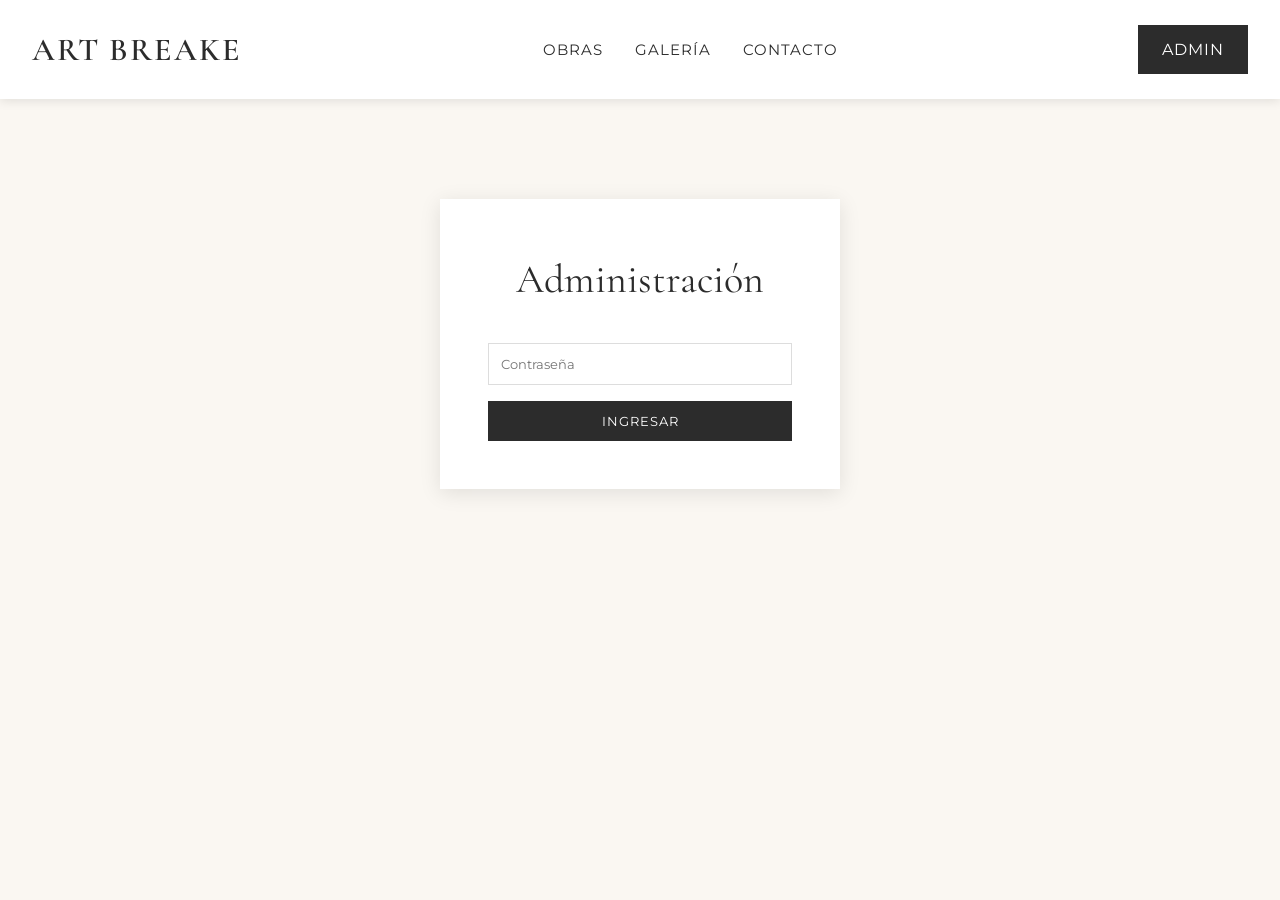
<file: admin.html>
<!DOCTYPE html>
<html lang="es">
<head>
    <meta charset="UTF-8">
    <meta name="viewport" content="width=device-width, initial-scale=1.0">
    <title>Panel Administración | ART BREAKE</title>
    <link rel="stylesheet" href="style.css">
</head>
<body>
    <!-- NAVBAR -->
    <nav class="navbar">
        <a href="index.html" class="navbar-logo">ART BREAKE</a>
        <button class="mobile-menu-toggle" id="mobile-menu-toggle">☰</button>
        <ul class="navbar-menu" id="navbar-menu">
            <button class="mobile-menu-close" id="mobile-menu-close">✕</button>
            <li><a href="obras.html">OBRAS</a></li>
            <li><a href="index.html#galeria">GALERÍA</a></li>
            <li><a href="index.html#contacto">CONTACTO</a></li>
        </ul>
        <a href="admin.html" class="cart-btn" style="text-decoration: none;">
            ADMIN
        </a>
    </nav>
    <div class="menu-overlay" id="menu-overlay"></div>

    <!-- LOGIN -->
    <div class="login-container" id="login-container">
        <h1>Administración</h1>
        <form class="login-form" id="login-form">
            <input type="password" id="password-input" placeholder="Contraseña" required>
            <button type="submit">INGRESAR</button>
        </form>
    </div>

    <!-- ADMIN PANEL -->
    <div class="admin-container" id="admin-panel" style="display: none;">
        <div style="display: flex; justify-content: space-between; align-items: center; margin-bottom: 2rem;">
            <h1 style="font-size: 3rem;">Panel de Administración</h1>
            <button class="logout-btn" onclick="logout()">CERRAR SESIÓN</button>
        </div>

        <!-- AGREGAR OBRA -->
        <div class="admin-section">
            <h2>Agregar Nueva Obra</h2>
            <form id="add-artwork-form">
                <div class="form-group">
                    <label for="titulo">Título</label>
                    <input type="text" id="titulo" required>
                </div>

                <div class="form-group">
                    <label for="artista">Artista</label>
                    <input type="text" id="artista" required>
                </div>

                <div class="form-group">
                    <label for="anio">Año</label>
                    <input type="number" id="anio" min="1900" max="2100" required>
                </div>

                <div class="form-group">
                    <label for="tecnica">Técnica</label>
                    <input type="text" id="tecnica" placeholder="Ej: Óleo sobre tela" required>
                </div>

                <div class="form-group">
                    <label for="precio">Precio (CLP)</label>
                    <input type="text" inputmode="numeric" pattern="[0-9]*" id="precio" placeholder="Ej: 1000000" required>
                </div>

                <div class="form-group">
                    <label for="imagenes">Imágenes (puedes seleccionar múltiples)</label>
                    <input type="file" id="imagenes" accept="image/*" multiple required>
                    <small style="color: #666; display: block; margin-top: 0.5rem;">
                        La primera imagen será la principal. Puedes seleccionar hasta 10 imágenes.
                    </small>
                </div>

                <div class="form-group">
                    <label>
                        <input type="checkbox" id="disponible" checked>
                        Disponible para venta
                    </label>
                </div>

                <button type="submit" class="submit-btn">AGREGAR OBRA</button>
            </form>
        </div>

        <!-- LISTA DE OBRAS -->
        <div class="admin-section">
            <h2>Obras Registradas</h2>
            <div id="obras-list"></div>
        </div>
    </div>

    <!-- MODAL DE EDICIÓN -->
    <div class="modal-overlay" id="edit-modal-overlay">
        <div class="modal-content">
            <h2>Editar Obra</h2>
            <form id="edit-artwork-form">
                <input type="hidden" id="edit-id">

                <div class="form-group">
                    <label for="edit-titulo">Título</label>
                    <input type="text" id="edit-titulo" required>
                </div>

                <div class="form-group">
                    <label for="edit-artista">Artista</label>
                    <input type="text" id="edit-artista" required>
                </div>

                <div class="form-group">
                    <label for="edit-anio">Año</label>
                    <input type="number" id="edit-anio" min="1900" max="2100" required>
                </div>

                <div class="form-group">
                    <label for="edit-tecnica">Técnica</label>
                    <input type="text" id="edit-tecnica" required>
                </div>

                <div class="form-group">
                    <label for="edit-precio">Precio (CLP)</label>
                    <input type="text" inputmode="numeric" pattern="[0-9]*" id="edit-precio" required>
                </div>

                <div style="display: flex; gap: 1rem; margin-top: 2rem;">
                    <button type="submit" class="submit-btn">GUARDAR CAMBIOS</button>
                    <button type="button" class="submit-btn" onclick="closeEditModal()" style="background-color: #999;">CANCELAR</button>
                </div>
            </form>
        </div>
    </div>

    <!-- SCRIPTS -->
    <script src="config.js"></script>
    <script>
        // GESTIÓN DE SESIÓN
        function checkAuth() {
            const isAuthenticated = sessionStorage.getItem('adminAuth') === 'true';
            if (isAuthenticated) {
                showAdminPanel();
            }
        }

        document.getElementById('login-form').addEventListener('submit', (e) => {
            e.preventDefault();
            const password = document.getElementById('password-input').value;

            if (password === ADMIN_PASSWORD) {
                sessionStorage.setItem('adminAuth', 'true');
                showAdminPanel();
            } else {
                alert('Contraseña incorrecta');
            }
        });

        function showAdminPanel() {
            document.getElementById('login-container').style.display = 'none';
            document.getElementById('admin-panel').style.display = 'block';
            loadObras();
        }

        function logout() {
            sessionStorage.removeItem('adminAuth');
            location.reload();
        }

        // SUBIR IMAGEN A SUPABASE STORAGE
        async function uploadImage(file) {
            const fileName = `${Date.now()}-${file.name.replace(/[^a-zA-Z0-9.-]/g, '_')}`;

            try {
                const response = await fetch(`${SUPABASE_URL}/storage/v1/object/${STORAGE_BUCKET}/${fileName}`, {
                    method: 'POST',
                    headers: {
                        'apikey': SUPABASE_KEY,
                        'Authorization': `Bearer ${SUPABASE_KEY}`,
                        'Content-Type': file.type
                    },
                    body: file
                });

                if (!response.ok) {
                    const errorData = await response.text();
                    console.error('Error response:', errorData);
                    throw new Error(`Error al subir la imagen: ${errorData}`);
                }

                // Retornar URL pública
                return `${SUPABASE_URL}/storage/v1/object/public/${STORAGE_BUCKET}/${fileName}`;
            } catch (error) {
                console.error('Error:', error);
                throw error;
            }
        }

        // AGREGAR OBRA
        document.getElementById('add-artwork-form').addEventListener('submit', async (e) => {
            e.preventDefault();

            const submitBtn = e.target.querySelector('.submit-btn');
            submitBtn.disabled = true;
            submitBtn.textContent = 'SUBIENDO...';

            try {
                const imageFiles = document.getElementById('imagenes').files;

                if (imageFiles.length === 0) {
                    throw new Error('Debes seleccionar al menos una imagen');
                }

                if (imageFiles.length > 10) {
                    throw new Error('Máximo 10 imágenes por obra');
                }

                // Subir todas las imágenes
                submitBtn.textContent = `SUBIENDO IMÁGENES (0/${imageFiles.length})...`;
                const imageUrls = [];

                for (let i = 0; i < imageFiles.length; i++) {
                    const url = await uploadImage(imageFiles[i]);
                    imageUrls.push(url);
                    submitBtn.textContent = `SUBIENDO IMÁGENES (${i + 1}/${imageFiles.length})...`;
                }

                submitBtn.textContent = 'GUARDANDO OBRA...';

                // Crear obra en la base de datos (usando la primera imagen como principal)
                const obra = {
                    titulo: document.getElementById('titulo').value,
                    artista: document.getElementById('artista').value,
                    anio: parseInt(document.getElementById('anio').value),
                    tecnica: document.getElementById('tecnica').value,
                    precio: parseFloat(document.getElementById('precio').value),
                    imagen_url: imageUrls[0], // Primera imagen como principal
                    disponible: document.getElementById('disponible').checked
                };

                const response = await fetch(`${SUPABASE_URL}/rest/v1/obras`, {
                    method: 'POST',
                    headers: {
                        'apikey': SUPABASE_KEY,
                        'Authorization': `Bearer ${SUPABASE_KEY}`,
                        'Content-Type': 'application/json',
                        'Prefer': 'return=representation'
                    },
                    body: JSON.stringify(obra)
                });

                if (!response.ok) {
                    throw new Error('Error al guardar la obra');
                }

                const [obraCreada] = await response.json();

                // Guardar todas las imágenes en la tabla obra_imagenes
                for (let i = 0; i < imageUrls.length; i++) {
                    await fetch(`${SUPABASE_URL}/rest/v1/obra_imagenes`, {
                        method: 'POST',
                        headers: {
                            'apikey': SUPABASE_KEY,
                            'Authorization': `Bearer ${SUPABASE_KEY}`,
                            'Content-Type': 'application/json'
                        },
                        body: JSON.stringify({
                            obra_id: obraCreada.id,
                            imagen_url: imageUrls[i],
                            orden: i,
                            es_principal: i === 0
                        })
                    });
                }

                alert('Obra agregada exitosamente con ' + imageUrls.length + ' imagen(es)');
                e.target.reset();
                loadObras();

            } catch (error) {
                console.error('Error:', error);
                alert('Error al agregar la obra: ' + error.message);
            } finally {
                submitBtn.disabled = false;
                submitBtn.textContent = 'AGREGAR OBRA';
            }
        });

        // CARGAR LISTA DE OBRAS
        async function loadObras() {
            const container = document.getElementById('obras-list');
            container.innerHTML = '<p class="loading">Cargando obras...</p>';

            try {
                const response = await fetch(`${SUPABASE_URL}/rest/v1/obras?select=*&order=created_at.desc`, {
                    headers: {
                        'apikey': SUPABASE_KEY,
                        'Authorization': `Bearer ${SUPABASE_KEY}`
                    }
                });

                if (!response.ok) {
                    throw new Error('Error al cargar las obras');
                }

                const obras = await response.json();

                if (obras.length === 0) {
                    container.innerHTML = '<p style="text-align: center; color: #999;">No hay obras registradas.</p>';
                    return;
                }

                container.innerHTML = `
                    <table class="obras-table">
                        <thead>
                            <tr>
                                <th>Imagen</th>
                                <th>Título</th>
                                <th>Artista</th>
                                <th>Año</th>
                                <th>Precio</th>
                                <th>Estado</th>
                                <th>Acciones</th>
                            </tr>
                        </thead>
                        <tbody>
                            ${obras.map(obra => `
                                <tr>
                                    <td><img src="${obra.imagen_url}" alt="${obra.titulo}"></td>
                                    <td>${obra.titulo}</td>
                                    <td>${obra.artista}</td>
                                    <td>${obra.anio}</td>
                                    <td>$${formatPrice(obra.precio)}</td>
                                    <td>${obra.disponible ? '✓ Disponible' : '✕ Vendida'}</td>
                                    <td>
                                        <button class="table-btn" onclick="editObra('${obra.id}')">
                                            Editar
                                        </button>
                                        <button class="table-btn ${obra.disponible ? '' : 'sold'}"
                                                onclick="toggleDisponibilidad('${obra.id}', ${!obra.disponible})">
                                            ${obra.disponible ? 'Marcar Vendida' : 'Marcar Disponible'}
                                        </button>
                                        <button class="table-btn delete" onclick="deleteObra('${obra.id}')">
                                            Eliminar
                                        </button>
                                    </td>
                                </tr>
                            `).join('')}
                        </tbody>
                    </table>
                `;

            } catch (error) {
                console.error('Error:', error);
                container.innerHTML = '<p style="color: red;">Error al cargar las obras.</p>';
            }
        }

        // EDITAR OBRA
        async function editObra(id) {
            try {
                // Obtener datos de la obra
                const response = await fetch(`${SUPABASE_URL}/rest/v1/obras?id=eq.${id}&select=*`, {
                    headers: {
                        'apikey': SUPABASE_KEY,
                        'Authorization': `Bearer ${SUPABASE_KEY}`
                    }
                });

                if (!response.ok) {
                    throw new Error('Error al cargar la obra');
                }

                const [obra] = await response.json();

                if (!obra) {
                    alert('Obra no encontrada');
                    return;
                }

                // Llenar formulario de edición
                document.getElementById('edit-id').value = obra.id;
                document.getElementById('edit-titulo').value = obra.titulo;
                document.getElementById('edit-artista').value = obra.artista;
                document.getElementById('edit-anio').value = obra.anio;
                document.getElementById('edit-tecnica').value = obra.tecnica;
                document.getElementById('edit-precio').value = obra.precio;

                // Mostrar modal
                document.getElementById('edit-modal-overlay').classList.add('active');

            } catch (error) {
                console.error('Error:', error);
                alert('Error al cargar los datos de la obra');
            }
        }

        function closeEditModal() {
            document.getElementById('edit-modal-overlay').classList.remove('active');
        }

        // Guardar cambios de edición
        document.getElementById('edit-artwork-form').addEventListener('submit', async (e) => {
            e.preventDefault();

            const submitBtn = e.target.querySelector('.submit-btn');
            submitBtn.disabled = true;
            submitBtn.textContent = 'GUARDANDO...';

            try {
                const id = document.getElementById('edit-id').value;
                const obraActualizada = {
                    titulo: document.getElementById('edit-titulo').value,
                    artista: document.getElementById('edit-artista').value,
                    anio: parseInt(document.getElementById('edit-anio').value),
                    tecnica: document.getElementById('edit-tecnica').value,
                    precio: parseFloat(document.getElementById('edit-precio').value)
                };

                const response = await fetch(`${SUPABASE_URL}/rest/v1/obras?id=eq.${id}`, {
                    method: 'PATCH',
                    headers: {
                        'apikey': SUPABASE_KEY,
                        'Authorization': `Bearer ${SUPABASE_KEY}`,
                        'Content-Type': 'application/json'
                    },
                    body: JSON.stringify(obraActualizada)
                });

                if (!response.ok) {
                    throw new Error('Error al actualizar la obra');
                }

                alert('Obra actualizada exitosamente');
                closeEditModal();
                loadObras();

            } catch (error) {
                console.error('Error:', error);
                alert('Error al actualizar la obra: ' + error.message);
            } finally {
                submitBtn.disabled = false;
                submitBtn.textContent = 'GUARDAR CAMBIOS';
            }
        });

        // CAMBIAR DISPONIBILIDAD
        async function toggleDisponibilidad(id, disponible) {
            try {
                const response = await fetch(`${SUPABASE_URL}/rest/v1/obras?id=eq.${id}`, {
                    method: 'PATCH',
                    headers: {
                        'apikey': SUPABASE_KEY,
                        'Authorization': `Bearer ${SUPABASE_KEY}`,
                        'Content-Type': 'application/json'
                    },
                    body: JSON.stringify({ disponible })
                });

                if (!response.ok) {
                    throw new Error('Error al actualizar la obra');
                }

                loadObras();
            } catch (error) {
                console.error('Error:', error);
                alert('Error al actualizar la obra');
            }
        }

        // ELIMINAR OBRA
        async function deleteObra(id) {
            if (!confirm('¿Estás seguro de eliminar esta obra?')) {
                return;
            }

            try {
                const response = await fetch(`${SUPABASE_URL}/rest/v1/obras?id=eq.${id}`, {
                    method: 'DELETE',
                    headers: {
                        'apikey': SUPABASE_KEY,
                        'Authorization': `Bearer ${SUPABASE_KEY}`
                    }
                });

                if (!response.ok) {
                    throw new Error('Error al eliminar la obra');
                }

                alert('Obra eliminada exitosamente');
                loadObras();
            } catch (error) {
                console.error('Error:', error);
                alert('Error al eliminar la obra');
            }
        }

        function formatPrice(price) {
            return parseFloat(price).toLocaleString('es-CL', {
                minimumFractionDigits: 0,
                maximumFractionDigits: 0
            });
        }

        // Mobile menu
        const mobileMenuToggle = document.getElementById('mobile-menu-toggle');
        const mobileMenuClose = document.getElementById('mobile-menu-close');
        const navbarMenu = document.getElementById('navbar-menu');
        const menuOverlay = document.getElementById('menu-overlay');

        function openMobileMenu() {
            navbarMenu.classList.add('active');
            menuOverlay.classList.add('active');
        }

        function closeMobileMenu() {
            navbarMenu.classList.remove('active');
            menuOverlay.classList.remove('active');
        }

        mobileMenuToggle.addEventListener('click', openMobileMenu);
        mobileMenuClose.addEventListener('click', closeMobileMenu);
        menuOverlay.addEventListener('click', closeMobileMenu);

        // Cerrar menú al hacer click en un link
        document.querySelectorAll('.navbar-menu a').forEach(link => {
            link.addEventListener('click', closeMobileMenu);
        });

        // Verificar autenticación al cargar
        checkAuth();
    </script>
</body>
</html>
</file>
<file: style.css>
@import url('https://fonts.googleapis.com/css2?family=Cormorant+Garamond:wght@300;400;600&family=Montserrat:wght@300;400;500&display=swap');

* {
    margin: 0;
    padding: 0;
    box-sizing: border-box;
}

:root {
    --cream: #FAF7F2;
    --dark: #2C2C2C;
    --gold: #B8986E;
    --gold-light: #D4C5A9;
    --white: #FFFFFF;
    --shadow: rgba(0, 0, 0, 0.1);
}

body {
    font-family: 'Montserrat', sans-serif;
    background-color: var(--cream);
    color: var(--dark);
    line-height: 1.6;
}

h1, h2, h3, h4, h5, h6 {
    font-family: 'Cormorant Garamond', serif;
    font-weight: 400;
}

/* NAVBAR */
.navbar {
    background-color: var(--white);
    padding: 1.5rem 2rem;
    box-shadow: 0 2px 10px var(--shadow);
    position: sticky;
    top: 0;
    z-index: 1000;
    display: flex;
    justify-content: space-between;
    align-items: center;
}

.navbar-logo {
    font-family: 'Cormorant Garamond', serif;
    font-size: 2rem;
    font-weight: 600;
    color: var(--dark);
    text-decoration: none;
    letter-spacing: 2px;
}

.navbar-menu {
    display: flex;
    gap: 2rem;
    list-style: none;
}

.navbar-menu a {
    color: var(--dark);
    text-decoration: none;
    font-size: 0.95rem;
    letter-spacing: 1px;
    transition: color 0.3s;
}

.navbar-menu a:hover {
    color: var(--gold);
}

.cart-btn {
    background-color: var(--dark);
    color: var(--white);
    border: none;
    padding: 0.75rem 1.5rem;
    cursor: pointer;
    font-family: 'Montserrat', sans-serif;
    letter-spacing: 1px;
    position: relative;
    transition: background-color 0.3s;
}

.cart-btn:hover {
    background-color: var(--gold);
}

.cart-count {
    position: absolute;
    top: -8px;
    right: -8px;
    background-color: var(--gold);
    color: var(--white);
    border-radius: 50%;
    width: 24px;
    height: 24px;
    display: flex;
    align-items: center;
    justify-content: center;
    font-size: 0.75rem;
    font-weight: 500;
}

/* MAIN CONTENT */
.container {
    max-width: 1400px;
    margin: 0 auto;
    padding: 3rem 2rem;
}

.page-title {
    text-align: center;
    font-size: 3rem;
    margin-bottom: 1rem;
    color: var(--dark);
}

.page-subtitle {
    text-align: center;
    font-size: 1.1rem;
    color: #666;
    margin-bottom: 3rem;
    font-weight: 300;
}

/* GALERÍA */
.gallery {
    display: grid;
    grid-template-columns: repeat(auto-fill, minmax(320px, 1fr));
    gap: 2.5rem;
    margin-top: 3rem;
}

.artwork-card {
    background-color: var(--white);
    box-shadow: 0 4px 20px var(--shadow);
    transition: transform 0.3s, box-shadow 0.3s;
    position: relative;
}

.artwork-card:hover {
    transform: translateY(-5px);
    box-shadow: 0 8px 30px rgba(0, 0, 0, 0.15);
}

.artwork-image {
    width: 100%;
    height: 400px;
    object-fit: cover;
    display: block;
}

.artwork-info {
    padding: 1.5rem;
}

.artwork-title {
    font-size: 1.5rem;
    margin-bottom: 0.5rem;
    font-family: 'Cormorant Garamond', serif;
}

.artwork-artist {
    font-size: 0.95rem;
    color: #666;
    margin-bottom: 0.25rem;
}

.artwork-year {
    font-size: 0.85rem;
    color: #999;
    margin-bottom: 1rem;
}

.artwork-price {
    font-size: 1.3rem;
    color: var(--gold);
    font-weight: 500;
    margin-bottom: 1rem;
}

.add-to-cart-btn {
    width: 100%;
    background-color: var(--dark);
    color: var(--white);
    border: none;
    padding: 0.75rem;
    cursor: pointer;
    font-family: 'Montserrat', sans-serif;
    letter-spacing: 1px;
    transition: background-color 0.3s;
}

.add-to-cart-btn:hover {
    background-color: var(--gold);
}

.sold-badge {
    position: absolute;
    top: 20px;
    right: 20px;
    background-color: var(--dark);
    color: var(--white);
    padding: 0.5rem 1rem;
    font-size: 0.85rem;
    letter-spacing: 1px;
}

.artwork-card.sold {
    opacity: 0.7;
}

.artwork-card.sold .add-to-cart-btn {
    background-color: #ccc;
    cursor: not-allowed;
}

/* CART SIDEBAR */
.cart-sidebar {
    position: fixed;
    right: -450px;
    top: 0;
    width: 450px;
    height: 100vh;
    background-color: var(--white);
    box-shadow: -5px 0 20px var(--shadow);
    transition: right 0.3s;
    z-index: 2000;
    display: flex;
    flex-direction: column;
}

.cart-sidebar.open {
    right: 0;
}

.cart-header {
    padding: 2rem;
    border-bottom: 1px solid #eee;
    display: flex;
    justify-content: space-between;
    align-items: center;
}

.cart-header h2 {
    font-size: 1.8rem;
}

.close-cart-btn {
    background: none;
    border: none;
    font-size: 2rem;
    cursor: pointer;
    color: var(--dark);
}

.cart-items {
    flex: 1;
    overflow-y: auto;
    padding: 1.5rem;
}

.cart-item {
    display: flex;
    gap: 1rem;
    margin-bottom: 1.5rem;
    padding-bottom: 1.5rem;
    border-bottom: 1px solid #eee;
}

.cart-item-image {
    width: 100px;
    height: 100px;
    object-fit: cover;
}

.cart-item-info {
    flex: 1;
}

.cart-item-title {
    font-size: 1.1rem;
    font-family: 'Cormorant Garamond', serif;
    margin-bottom: 0.25rem;
}

.cart-item-artist {
    font-size: 0.85rem;
    color: #666;
    margin-bottom: 0.5rem;
}

.cart-item-price {
    font-size: 1.1rem;
    color: var(--gold);
    font-weight: 500;
}

.remove-item-btn {
    background: none;
    border: none;
    color: #999;
    cursor: pointer;
    font-size: 1.2rem;
    transition: color 0.3s;
}

.remove-item-btn:hover {
    color: var(--dark);
}

.cart-footer {
    padding: 2rem;
    border-top: 1px solid #eee;
}

.cart-total {
    display: flex;
    justify-content: space-between;
    font-size: 1.3rem;
    font-weight: 500;
    margin-bottom: 1.5rem;
}

.cart-total-label {
    font-family: 'Cormorant Garamond', serif;
}

.cart-total-amount {
    color: var(--gold);
}

.checkout-btn {
    width: 100%;
    background-color: var(--gold);
    color: var(--white);
    border: none;
    padding: 1rem;
    cursor: pointer;
    font-family: 'Montserrat', sans-serif;
    letter-spacing: 1px;
    font-size: 1rem;
    transition: background-color 0.3s;
}

.checkout-btn:hover {
    background-color: var(--dark);
}

.empty-cart {
    text-align: center;
    padding: 3rem 1rem;
    color: #999;
}

/* OVERLAY */
.cart-overlay {
    position: fixed;
    top: 0;
    left: 0;
    width: 100%;
    height: 100%;
    background-color: rgba(0, 0, 0, 0.5);
    display: none;
    z-index: 1500;
}

.cart-overlay.active {
    display: block;
}

/* ADMIN PANEL */
.admin-container {
    max-width: 1200px;
    margin: 0 auto;
    padding: 3rem 2rem;
}

.login-container {
    max-width: 400px;
    margin: 100px auto;
    background-color: var(--white);
    padding: 3rem;
    box-shadow: 0 4px 20px var(--shadow);
}

.login-container h1 {
    text-align: center;
    margin-bottom: 2rem;
    font-size: 2.5rem;
}

.login-form input {
    width: 100%;
    padding: 0.75rem;
    margin-bottom: 1rem;
    border: 1px solid #ddd;
    font-family: 'Montserrat', sans-serif;
}

.login-form button {
    width: 100%;
    background-color: var(--dark);
    color: var(--white);
    border: none;
    padding: 0.75rem;
    cursor: pointer;
    font-family: 'Montserrat', sans-serif;
    letter-spacing: 1px;
}

.admin-section {
    background-color: var(--white);
    padding: 2rem;
    margin-bottom: 2rem;
    box-shadow: 0 4px 20px var(--shadow);
}

.admin-section h2 {
    font-size: 2rem;
    margin-bottom: 1.5rem;
    border-bottom: 2px solid var(--gold);
    padding-bottom: 0.5rem;
}

.form-group {
    margin-bottom: 1.5rem;
}

.form-group label {
    display: block;
    margin-bottom: 0.5rem;
    font-weight: 500;
    letter-spacing: 0.5px;
}

.form-group input,
.form-group textarea {
    width: 100%;
    padding: 0.75rem;
    border: 1px solid #ddd;
    font-family: 'Montserrat', sans-serif;
}

.form-group textarea {
    resize: vertical;
    min-height: 100px;
}

.submit-btn {
    background-color: var(--gold);
    color: var(--white);
    border: none;
    padding: 1rem 2rem;
    cursor: pointer;
    font-family: 'Montserrat', sans-serif;
    letter-spacing: 1px;
    transition: background-color 0.3s;
}

.submit-btn:hover {
    background-color: var(--dark);
}

.logout-btn {
    background-color: #999;
    color: var(--white);
    border: none;
    padding: 0.75rem 1.5rem;
    cursor: pointer;
    font-family: 'Montserrat', sans-serif;
    letter-spacing: 1px;
    float: right;
}

.obras-table {
    width: 100%;
    border-collapse: collapse;
    margin-top: 1rem;
}

.obras-table th,
.obras-table td {
    padding: 1rem;
    text-align: left;
    border-bottom: 1px solid #eee;
}

.obras-table th {
    background-color: var(--cream);
    font-weight: 500;
    letter-spacing: 0.5px;
}

.obras-table img {
    width: 80px;
    height: 80px;
    object-fit: cover;
}

.table-btn {
    background-color: var(--dark);
    color: var(--white);
    border: none;
    padding: 0.5rem 1rem;
    cursor: pointer;
    font-size: 0.85rem;
    margin-right: 0.5rem;
    letter-spacing: 0.5px;
}

.table-btn.sold {
    background-color: #999;
}

.table-btn.delete {
    background-color: #c44;
}

/* LOADING */
.loading {
    text-align: center;
    padding: 3rem;
    font-size: 1.2rem;
    color: #999;
}

/* LANDING PAGE - CAROUSEL */
.hero-carousel {
    width: 100%;
    height: 80vh;
    position: relative;
    overflow: hidden;
    background-color: var(--dark);
}

.carousel-container {
    width: 100%;
    height: 100%;
    position: relative;
}

.carousel-track {
    width: 100%;
    height: 100%;
    position: relative;
}

.carousel-slide {
    width: 100%;
    height: 100%;
    position: absolute;
    top: 0;
    left: 0;
    opacity: 0;
    transition: opacity 0.8s ease-in-out;
}

.carousel-slide.active {
    opacity: 1;
}

.carousel-slide img {
    width: 100%;
    height: 100%;
    object-fit: cover;
}

.carousel-caption {
    position: absolute;
    bottom: 0;
    left: 0;
    right: 0;
    background: linear-gradient(transparent, rgba(0,0,0,0.8));
    color: var(--white);
    padding: 3rem 2rem 2rem;
}

.carousel-caption h2 {
    font-size: 3rem;
    margin-bottom: 0.5rem;
    font-family: 'Cormorant Garamond', serif;
}

.carousel-caption p {
    font-size: 1.2rem;
    opacity: 0.9;
}

.carousel-btn {
    position: absolute;
    top: 50%;
    transform: translateY(-50%);
    background-color: rgba(255, 255, 255, 0.3);
    color: var(--white);
    border: none;
    font-size: 3rem;
    padding: 1rem 1.5rem;
    cursor: pointer;
    transition: background-color 0.3s;
    z-index: 10;
}

.carousel-btn:hover {
    background-color: rgba(255, 255, 255, 0.5);
}

.carousel-btn.prev {
    left: 2rem;
}

.carousel-btn.next {
    right: 2rem;
}

.carousel-dots {
    position: absolute;
    bottom: 2rem;
    left: 50%;
    transform: translateX(-50%);
    display: flex;
    gap: 1rem;
    z-index: 10;
}

.dot {
    width: 12px;
    height: 12px;
    border-radius: 50%;
    background-color: rgba(255, 255, 255, 0.5);
    cursor: pointer;
    transition: background-color 0.3s;
}

.dot.active {
    background-color: var(--white);
}

/* LANDING PAGE - ABOUT SECTION */
.about-section {
    background-color: var(--cream);
    padding: 5rem 2rem;
}

.about-container {
    max-width: 900px;
    margin: 0 auto;
}

.about-title {
    text-align: center;
    font-size: 3.5rem;
    margin-bottom: 3rem;
    color: var(--dark);
}

.about-content {
    display: flex;
    flex-direction: column;
    gap: 3rem;
}

.about-block {
    background-color: var(--white);
    padding: 2.5rem;
    box-shadow: 0 2px 15px var(--shadow);
    border-left: 4px solid var(--gold);
}

.about-block h2 {
    font-size: 2rem;
    margin-bottom: 1rem;
    color: var(--dark);
}

.about-block p {
    font-size: 1.05rem;
    line-height: 1.8;
    color: #555;
    margin-bottom: 0.75rem;
}

.about-block p:last-child {
    margin-bottom: 0;
}

.cta-button {
    display: block;
    width: fit-content;
    margin: 4rem auto 0;
    background-color: var(--gold);
    color: var(--white);
    text-decoration: none;
    padding: 1.25rem 3rem;
    font-size: 1.1rem;
    letter-spacing: 2px;
    transition: background-color 0.3s;
}

.cta-button:hover {
    background-color: var(--dark);
}

/* OBRAS PAGE - ARTIST SECTIONS */
.artist-section {
    margin-bottom: 5rem;
}

.artist-header {
    border-bottom: 1px solid #000;
    padding-bottom: 1rem;
    margin-bottom: 3rem;
    display: flex;
    justify-content: space-between;
    align-items: baseline;
}

.artist-name {
    font-size: 2rem;
    font-weight: 300;
    letter-spacing: 2px;
    text-transform: uppercase;
    color: #000;
    margin: 0;
}

.artist-count {
    font-size: 0.9rem;
    color: #666;
    font-weight: 300;
    letter-spacing: 1px;
}

/* LIGHTBOX */
.lightbox {
    display: none;
    position: fixed;
    top: 0;
    left: 0;
    width: 100%;
    height: 100%;
    background-color: rgba(0, 0, 0, 0.95);
    z-index: 3000;
    justify-content: center;
    align-items: center;
}

.lightbox.active {
    display: flex;
}

.lightbox-content {
    position: relative;
    max-width: 90%;
    max-height: 90%;
}

.lightbox-image {
    max-width: 100%;
    max-height: 90vh;
    object-fit: contain;
}

.lightbox-close {
    position: absolute;
    top: -3rem;
    right: 0;
    background: none;
    border: none;
    color: var(--white);
    font-size: 3rem;
    cursor: pointer;
    transition: opacity 0.3s;
}

.lightbox-close:hover {
    opacity: 0.7;
}

.lightbox-nav {
    position: absolute;
    top: 50%;
    transform: translateY(-50%);
    background-color: rgba(255, 255, 255, 0.2);
    color: var(--white);
    border: none;
    font-size: 3rem;
    padding: 1rem 1.5rem;
    cursor: pointer;
    transition: background-color 0.3s;
}

.lightbox-nav:hover {
    background-color: rgba(255, 255, 255, 0.3);
}

.lightbox-prev {
    left: 2rem;
}

.lightbox-next {
    right: 2rem;
}

.lightbox-info {
    position: absolute;
    bottom: -4rem;
    left: 0;
    right: 0;
    text-align: center;
    color: var(--white);
}

.lightbox-counter {
    font-size: 1rem;
    opacity: 0.8;
}

/* IMAGE THUMBNAILS */
.artwork-thumbnails {
    display: flex;
    gap: 0.5rem;
    margin-top: 0.5rem;
    flex-wrap: wrap;
}

.thumbnail {
    width: 60px;
    height: 60px;
    object-fit: cover;
    cursor: pointer;
    border: 2px solid transparent;
    transition: border-color 0.3s;
}

.thumbnail:hover {
    border-color: var(--gold);
}

/* MODAL DE EDICIÓN */
.modal-overlay {
    position: fixed;
    top: 0;
    left: 0;
    width: 100%;
    height: 100%;
    background-color: rgba(0, 0, 0, 0.7);
    display: none;
    justify-content: center;
    align-items: center;
    z-index: 3000;
}

.modal-overlay.active {
    display: flex;
}

.modal-content {
    background-color: var(--white);
    padding: 3rem;
    max-width: 600px;
    width: 90%;
    max-height: 90vh;
    overflow-y: auto;
    box-shadow: 0 10px 50px rgba(0, 0, 0, 0.3);
}

.modal-content h2 {
    font-size: 2.5rem;
    margin-bottom: 2rem;
    border-bottom: 2px solid var(--gold);
    padding-bottom: 0.5rem;
}

/* MOBILE MENU */
.mobile-menu-toggle {
    display: none;
    background: none;
    border: none;
    font-size: 1.8rem;
    color: var(--dark);
    cursor: pointer;
    padding: 0.5rem;
    -webkit-tap-highlight-color: transparent;
}

.mobile-menu-toggle:active {
    background-color: transparent;
    opacity: 0.7;
}

.mobile-menu-close {
    position: absolute;
    top: 1.5rem;
    right: 1.5rem;
    background: none;
    border: none;
    font-size: 2rem;
    color: var(--dark);
    cursor: pointer;
    display: none;
    -webkit-tap-highlight-color: transparent;
}

.mobile-menu-close:active {
    opacity: 0.7;
}

.menu-overlay {
    position: fixed;
    top: 0;
    left: 0;
    width: 100%;
    height: 100%;
    background-color: rgba(0, 0, 0, 0.5);
    display: none;
    z-index: 1500;
}

.menu-overlay.active {
    display: block;
}

/* RESPONSIVE */
@media (max-width: 768px) {
    .navbar {
        padding: 1rem 1.5rem;
        flex-wrap: wrap;
    }

    .navbar-logo {
        flex: 1;
        order: 1;
    }

    .mobile-menu-toggle {
        display: block;
        order: 2;
    }

    .navbar-menu {
        position: fixed;
        top: 0;
        right: -100%;
        width: 70%;
        max-width: 300px;
        height: 100vh;
        background-color: var(--white);
        flex-direction: column;
        gap: 0;
        padding: 5rem 0 2rem;
        box-shadow: -5px 0 20px var(--shadow);
        transition: right 0.3s ease;
        z-index: 2000;
    }

    .navbar-menu.active {
        right: 0;
    }

    .navbar-menu li {
        border-bottom: 1px solid #f0f0f0;
    }

    .navbar-menu a {
        display: block;
        padding: 1.2rem 2rem;
        text-align: left;
    }

    .navbar-menu a:hover {
        background-color: var(--cream);
    }

    .mobile-menu-close {
        display: block;
    }

    .cart-btn {
        padding: 0.6rem 1.2rem;
        font-size: 0.85rem;
        width: 100%;
        order: 3;
        margin-top: 0.75rem;
        text-align: center;
    }

    .cart-count {
        width: 20px;
        height: 20px;
        font-size: 0.7rem;
        top: -5px;
        right: -5px;
    }

    .page-title {
        font-size: 2rem;
    }

    .gallery {
        grid-template-columns: 1fr;
    }

    .cart-sidebar {
        width: 100%;
        right: -100%;
    }

    .obras-table {
        font-size: 0.85rem;
    }

    .obras-table th,
    .obras-table td {
        padding: 0.5rem;
    }

    .carousel-caption h2 {
        font-size: 2rem;
    }

    .carousel-caption p {
        font-size: 1rem;
    }

    .carousel-btn {
        font-size: 2rem;
        padding: 0.5rem 1rem;
    }

    .carousel-btn.prev {
        left: 0.5rem;
    }

    .carousel-btn.next {
        right: 0.5rem;
    }

    .about-title {
        font-size: 2.5rem;
    }

    .about-block {
        padding: 1.5rem;
    }

    .artist-header {
        flex-direction: column;
        align-items: flex-start;
        gap: 0.5rem;
    }

    .artist-name {
        font-size: 1.5rem;
    }

    .artist-count {
        font-size: 0.8rem;
    }

    .lightbox-nav {
        font-size: 2rem;
        padding: 0.5rem 1rem;
    }

    .lightbox-prev {
        left: 0.5rem;
    }

    .lightbox-next {
        right: 0.5rem;
    }
}
</file>
